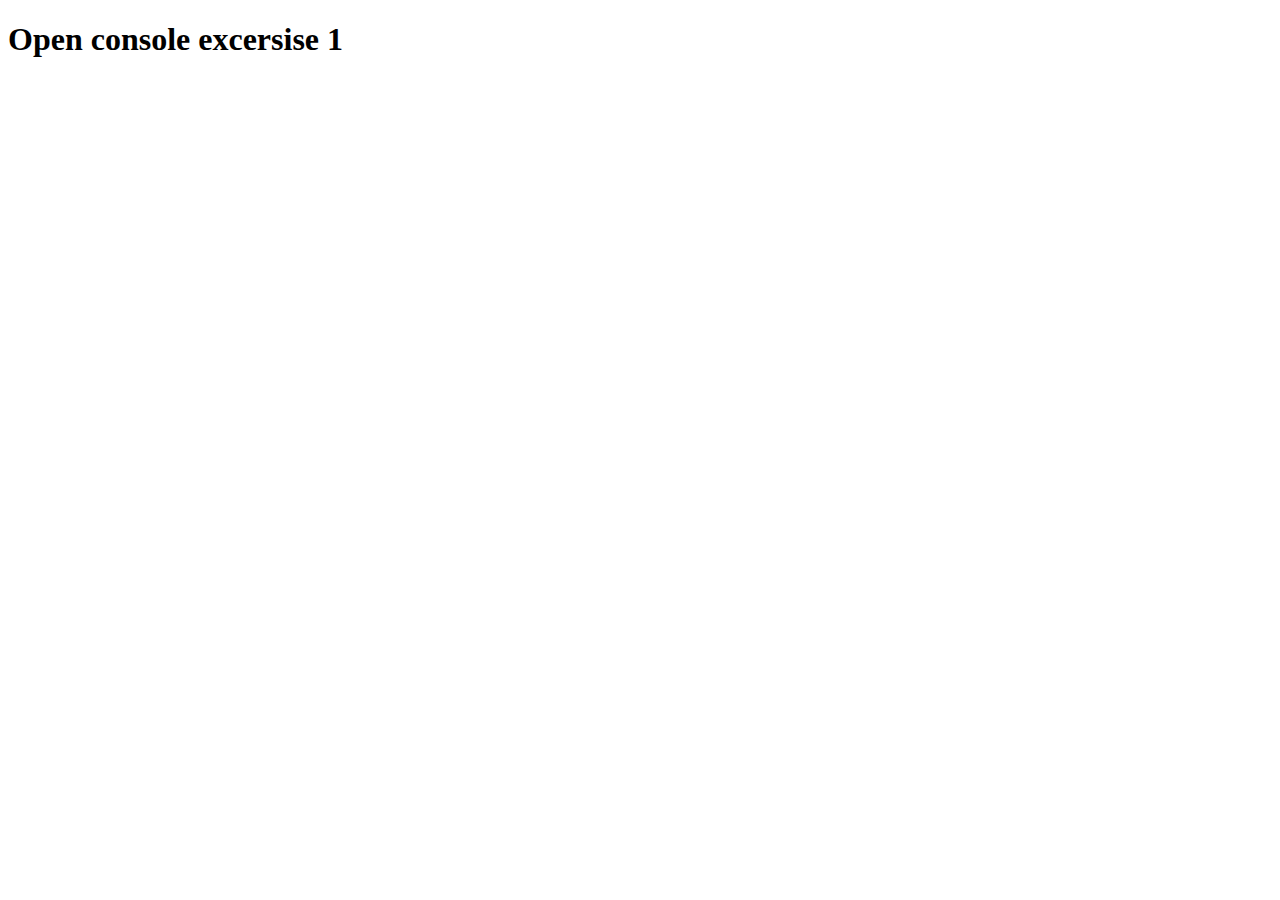
<file: Tramhw4/html/ex1.html>
<!DOCTYPE html>
<html lang="en">
<head>
  <meta charset="UTF-8">
  <meta http-equiv="X-UA-Compatible" content="IE=edge">
  <meta name="viewport" content="width=device-width, initial-scale=1.0">
  <title>Document</title>
  <link rel="stylesheet" href="../css/style.css">
</head>
<body>
  <h1>Open console excersise 1</h1>

  <script src="../js/ex1.js"></script>
</body>
</html>
</file>
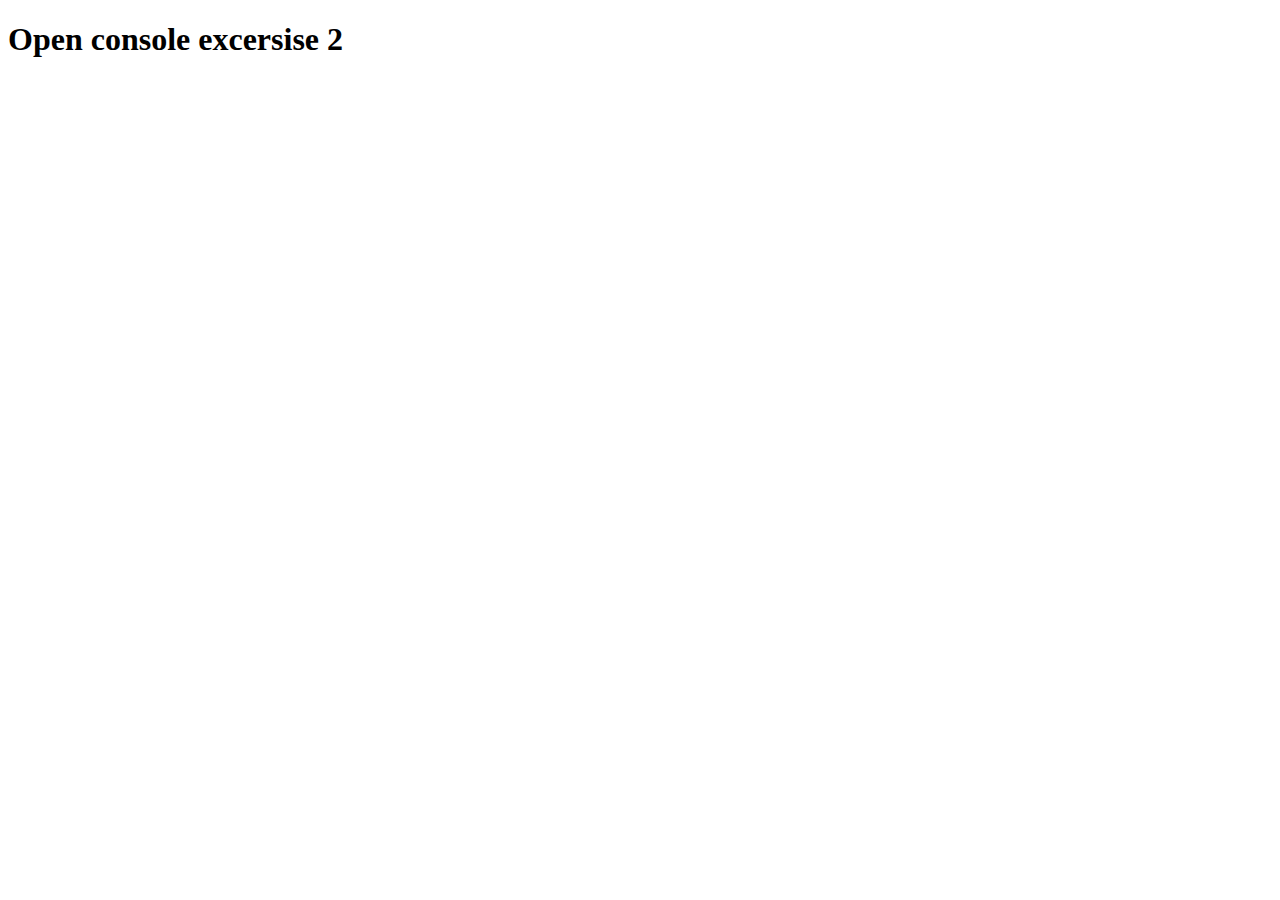
<file: Tramhw4/html/ex2.html>
<!DOCTYPE html>
<html lang="en">
<head>
    <meta charset="UTF-8">
    <meta http-equiv="X-UA-Compatible" content="IE=edge">
    <meta name="viewport" content="width=device-width, initial-scale=1.0">
    <title>Document</title>
    <link rel="stylesheet" href="../css/style.css">
</head>
<body>
    <h1>Open console excersise 2</h1>

    <script src="../js/ex2.js"></script>
</body>
</html>
</file>
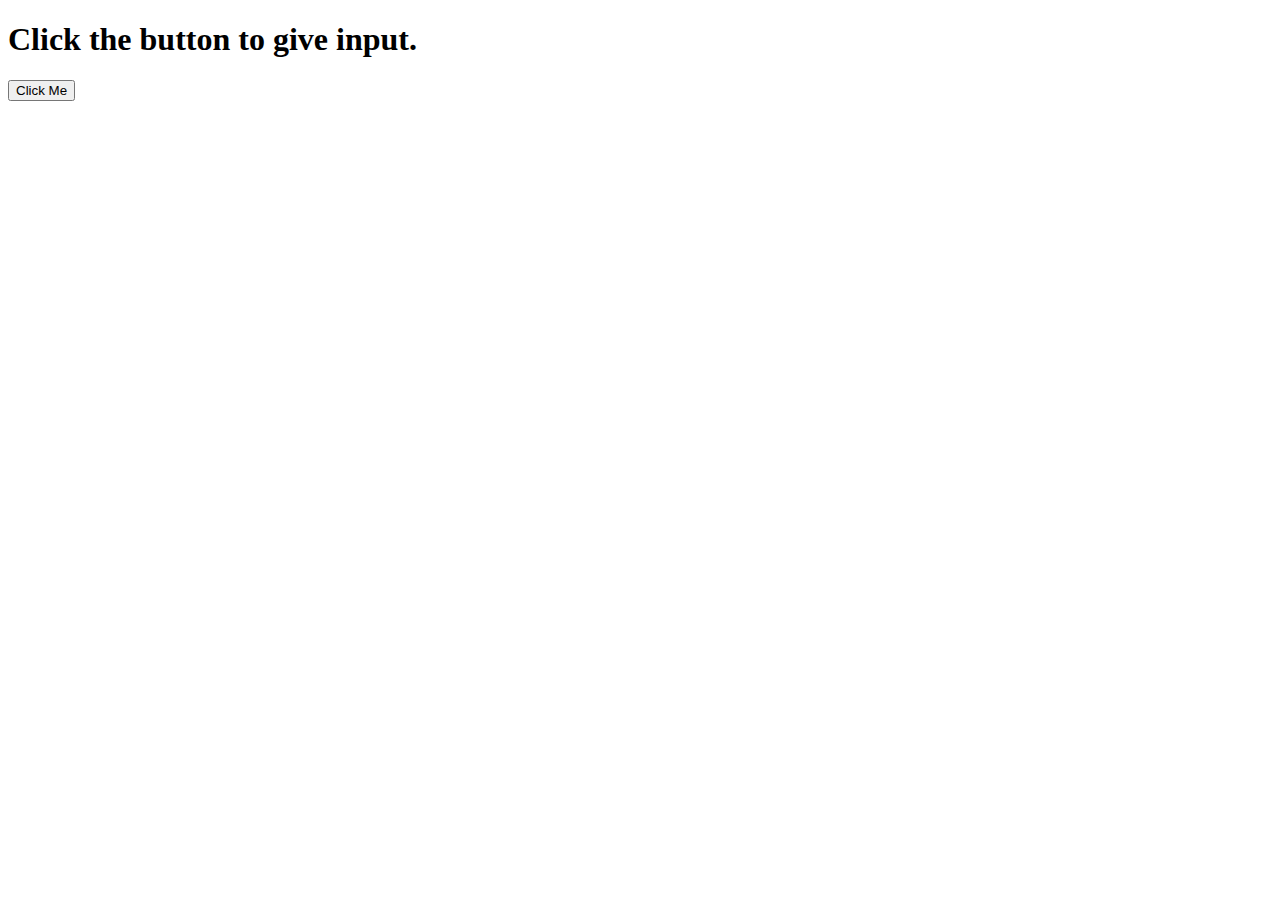
<file: Tramhw4/html/ex6.html>
<!DOCTYPE html>
<html>
<body>



<h1>Click the button to give input.</h1>

<button onclick="myFunction()">Click Me</button>

<p id="demo"></p>

<script>

// function to count and return number of vowels in a string
function countVowel(str) {
	//Initializing vowels array to check for vowels
    const vowels = ["a", "e", "i", "o", "u"]
    // initialize count
    let count = 0;

    // loop through string to test if each character is a vowel
    for (let letter of str.toLowerCase()) {
        if (vowels.includes(letter)) {
            count++;
        }
    }

    // return number of vowels
    return count
}

//function to check if a string is palindrome
function checkPalindrome(string) {

    // find the length of a string
    const len = string.length;

    // loop through half of the string
    for (let i = 0; i < len / 2; i++) {

        // check if first and last characters of string are same
        if (string[i] !== string[len - 1 - i]) {
            return 'and is not a palindrome';
        }
    }
    return 'and is a palindrome';
}
function myFunction() {
  let input = prompt("Enter a word", "Madam");
  if (input != null) {
    document.getElementById("demo").innerHTML =
    input+" contains " + countVowel(input)+" vowels "+ checkPalindrome(input.toLowerCase());
  }
}
</script>

</body>
</html>
</file>
<file: Tramhw4/css/style.css>
* {
    font-family: Calibri;
}
</file>
